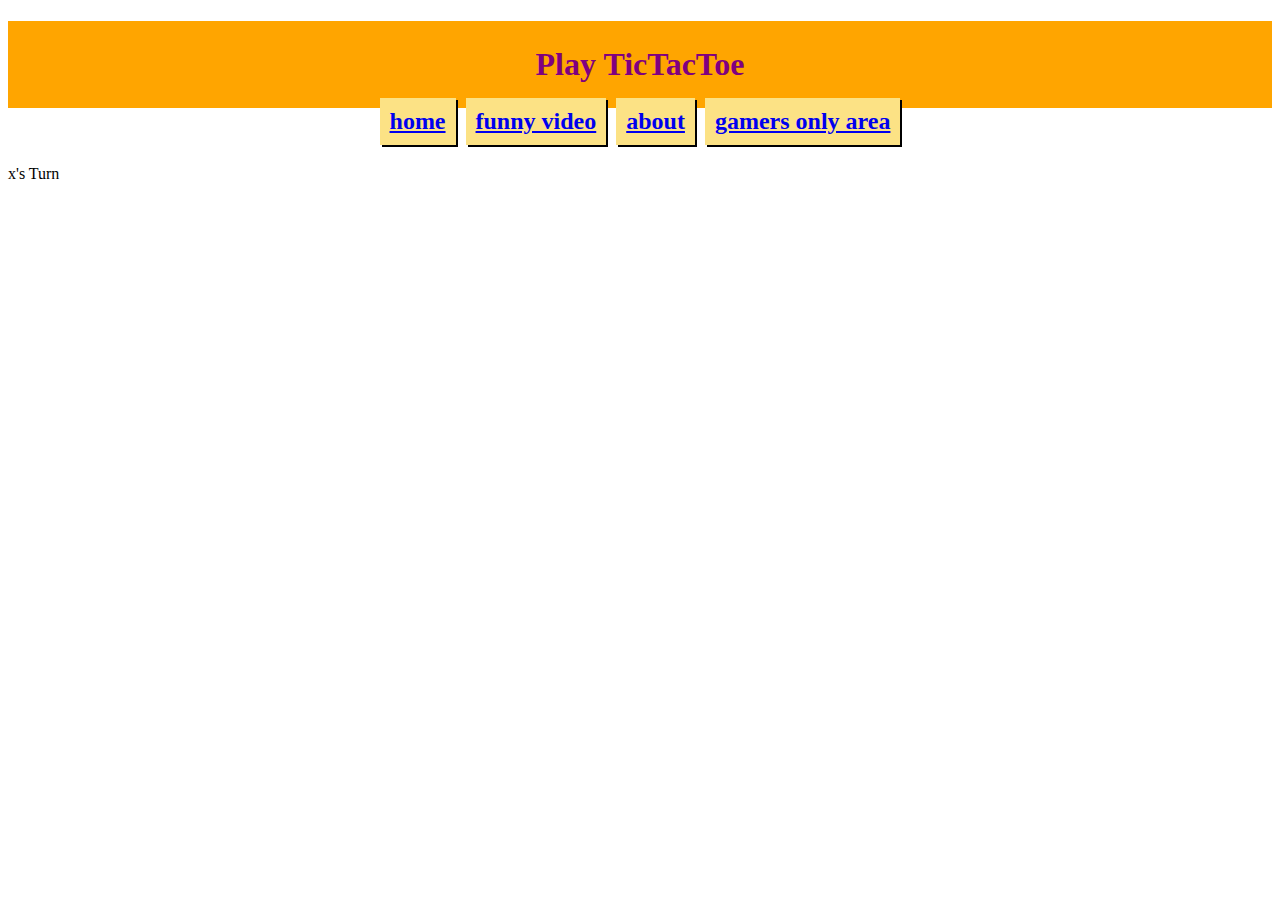
<file: ticktacktoe.html>
<!DOCTYPE html>

<html>
	<head>
		<title>Tic Tac Toe</title>
		<link href="style.css" type="text/css" rel="stylesheet"/>
	</head>

	<body>
		<h1 class="header">Play TicTacToe</h1>
		<div class="nav">
			<h2 class="nav-item"><a href="index.html">home</a></h2>
			<h2 class="nav-item"><a href="https://www.youtube.com/watch?v=N_j5tDuakKU">funny video</a></h2>
			<h2 class="nav-item"><a href="about.html">about</a></h2>
			<h2 class="nav-item"><a href="ticktacktoe.html">gamers only area</a></h2>
		</div>
		<div class="gamer-content">
		<div id="turn">x's Turn</div>
	
		<table>
			<tbody>
				<tr>
					<td></td>
					<td></td>
					<td></td>
				</tr>
				<tr>
					<td></td>
					<td></td>
					<td></td>
				</tr>
				<tr>
					<td></td>
					<td></td>
					<td></td>
				</tr>
			</tbody>
		</table>	
		</div>
		<script src="http://code.jquery.com/jquery-3.1.1.js"></script>
		<script src="script.js" type="text/javascript"></script>		

	</body>

</html>
</file>
<file: style.css>
.header {
	text-align:center;
	color:purple;
	background-color:orange;
        font-family: "Comic Sans MS";
	padding: 25px;
	margin-bottom: -30px;
}

.nav {
	display:flex;
	justify-content:center;
	align-items:center;
}

.nav-item {
	background-color:#fce285;
	padding: 10px;
	box-shadow: 2px 2px black;
	font-family:"Comic Sans MS";
	display:inline-block;
	margin-left: 5px;
	margin-right: 5px;
	margin-bottom: 20px;
}

.content {
	text-align:center;
        font-family: "Comic Sans MS";
	color:purple;
}

.image-content {
    	display: block;
    	margin-left: auto;
    	margin-right: auto;
    	width: 50%;
	box-shadow: 75px 75px  orange;
	border: 5px dashed purple;
	width: 500px;
	height: 300px;
}

.caption-container {
	display: flex;
	justify-content: center;
	align-items: center;
}

.caption {
	font-family:"Comic Sans MS";
	background-color:purple;
	box-shadow: 4px 4px black;
	display:inline-block;
	padding: 10px;
}

body {
	background-image: url("http://images.clipartpanda.com/free-pumpkin-clipart-71ad21faf8d51c00372bef70c68cd40f-pumpkin-clip-art.jpg");
	background-repeat:repeat;
}
</file>
